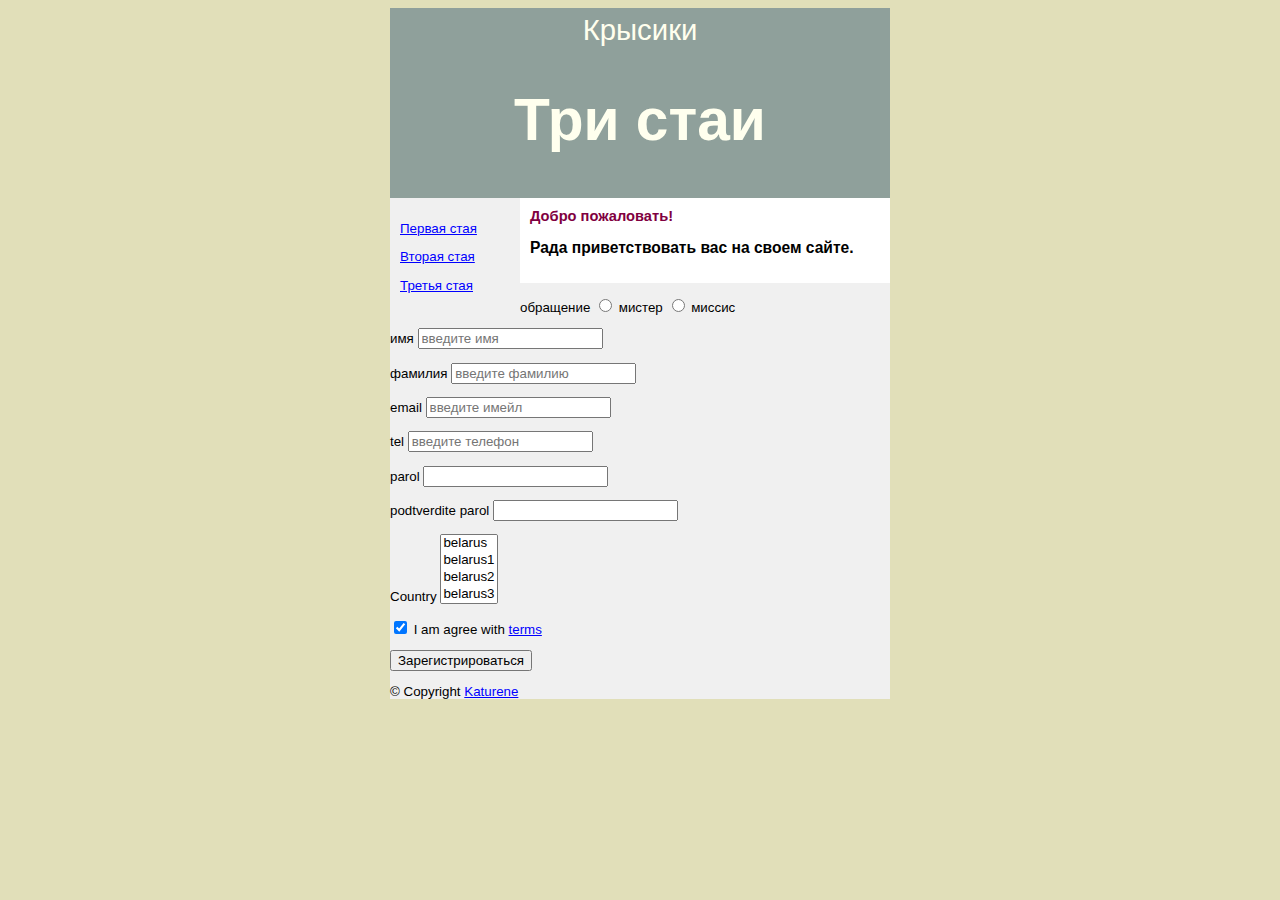
<file: index.html>
﻿<!DOCTYPE html>
<html lang="en">
<head>
    <meta charset="UTF-8">
    <link href="./style.css" type="text/css" rel="stylesheet">
    <title>Katya page</title>
</head>
<body>
<div id="container">
    <div id="header">Крысики
    <h1>Три стаи</h1>
    </div>
    <div id="sidebar"> <!-- можно использовать <nav></nav> -->
        <p><a href="first.html">Первая стая</a></p>
        <p><a href="second.html">Вторая стая</a></p>
        <p><a href="third.html">Третья стая</a></p>
    </div>
    <div id="content"> <!-- или исп <article></article> -->
    <h2>Добро пожаловать!</h2>
    <h3>Рада приветствовать вас на своем сайте.</h3>
       <!-- <p><img src="images/dzen.png" alt="Письма мастера дзен"></p>-->
    </div>
    <form action="/signup" method="POST">
    <p>
        <label>обращение</label>
        <label>
            <input type="radio" name="title" value="mr">
            мистер
        </label>
        <label>
            <input type="radio" name="title" value="mrs">
            миссис
        </label>
            </p>
    <p>
        <label>имя</label>
        <input type="text" name="first_name" placeholder="введите имя" required>
            </p>
    <p>
        <label>фамилия</label>
        <input type="text" name="last_name" placeholder="введите фамилию" required>
    </p>
    <p>
        <label>email</label>
        <input type="email" name="email" placeholder="введите имейл" required>
    </p>
    <p>
        <label>tel</label>
        <input type="tel" name="phone" placeholder="введите телефон">
    </p>
    <p>
        <label>parol</label>
        <input type="password" name="password">
    </p>
    <p>
        <label>podtverdite parol</label>
        <input type="password" name="password_confirm">
    </p>
    <p>
        <label>Country</label>
        <select name="country" multiple> <!--можно выбрать несколько из списка но почему-то не получается-->
            <option>belarus</option>
            <option>belarus1</option>
            <option>belarus2</option>
            <option>belarus3</option>
            <option>belarus4</option>
        </select>
    </p>
    <p>
        <label>
        <input type="checkbox" name="terms" checked> <!--включен по умолчанию-->
            I am agree with <a href="terms.html"> terms</a>
        </label>
    </p>
    <p>
        <button>Зарегистрироваться</button>
    </p>
    </form>
<footer>
    &copy; Copyright <a href="mailto:katur1984@gmail.com" target="_blank">Katurene</a>
</footer>
</div>
</body>
</html>
</file>
<file: style.css>
/*h1 {font-style: italic;
    text-align: center;
    text-decoration: underline;
    color: red;
    background-color: blue;
}
body {
    background-color: #c7b39b;

}
*/
a {color: blue;}
#leftcol { /* Левая колонка */
    float: left; /* Обтекание справа */
    width: 200px; /* Ширина колонки */
}
#rightcol { /* Правая колонка */
    margin-left: 220px; /* Отступ слева */
}
body {
    font: 10pt Arial, Helvetica, sans-serif; /* Шрифт на веб-странице */
    background: #e1dfb9; /* Цвет фона */
}
h2 {
    font-size: 1.1em; /* Размер шрифта */
    color: #800040; /* Цвет текста */
    margin-top: 0; /* Отступ сверху */
}
#container {
    width: 500px; /* Ширина слоя */
    margin: 0 auto; /* Выравнивание по центру */
    background: #f0f0f0; /* Цвет фона левой колонки */
}
#header {
    font-size: 2.2em; /* Размер текста */
    text-align: center; /* Выравнивание по центру */
    padding: 5px; /* Отступы вокруг текста */
    background: #8fa09b; /* Цвет фона шапки */
    color: #ffe; /* Цвет текста */
}
#sidebar {
    margin-top: 10px;
    width: 110px; /* Ширина слоя */
    padding: 0 10px; /* Отступы вокруг текста */
    float: left; /* Обтекание по правому краю */
}
#content {
    margin-left: 130px; /* Отступ слева */
    padding: 10px; /* Поля вокруг текста */
    background: #fff; /* Цвет фона правой колонки */
}
#footer {
    background: #8fa09b; /* Цвет фона подвала */
    color: #fff; /* Цвет текста */
    padding: 5px; /* Отступы вокруг текста */
    clear: left; /* Отменяем действие float */
    text-align: right;
    position:fixed;
    top: 95%;
}
</file>
